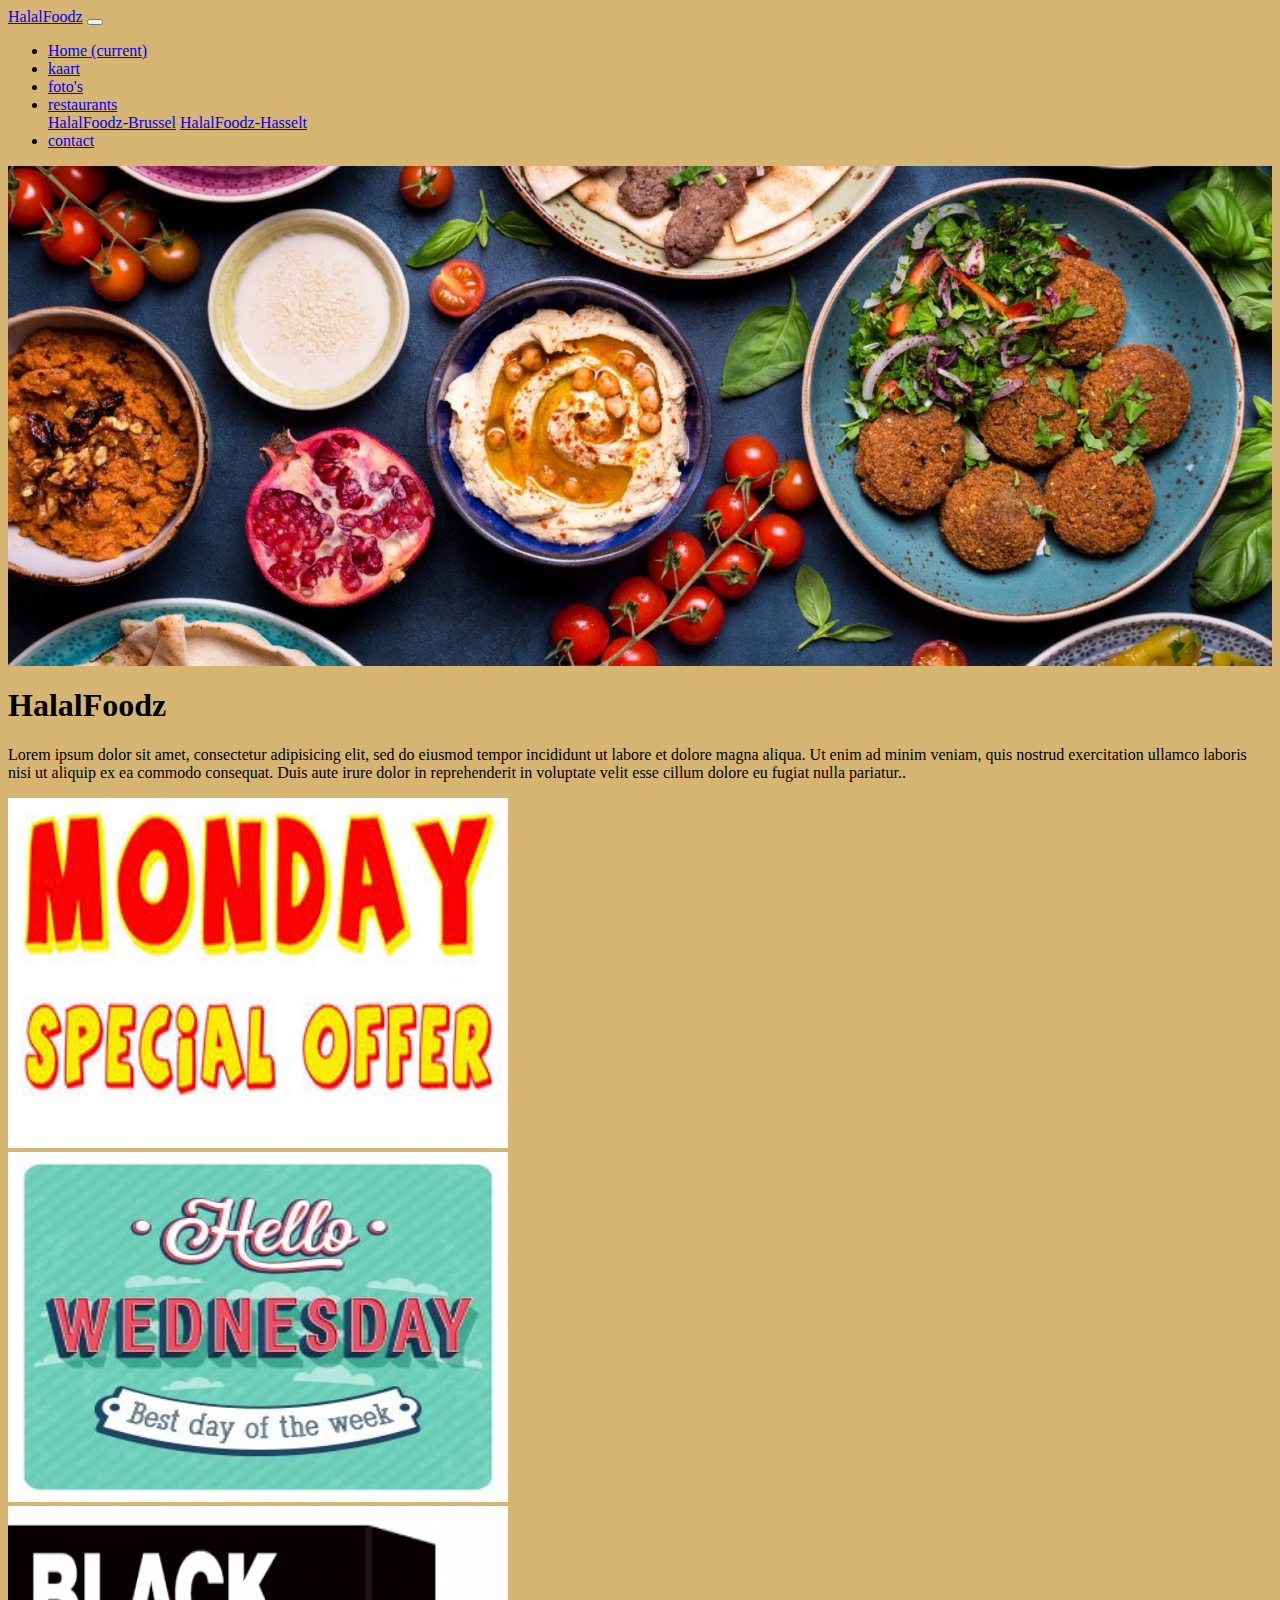
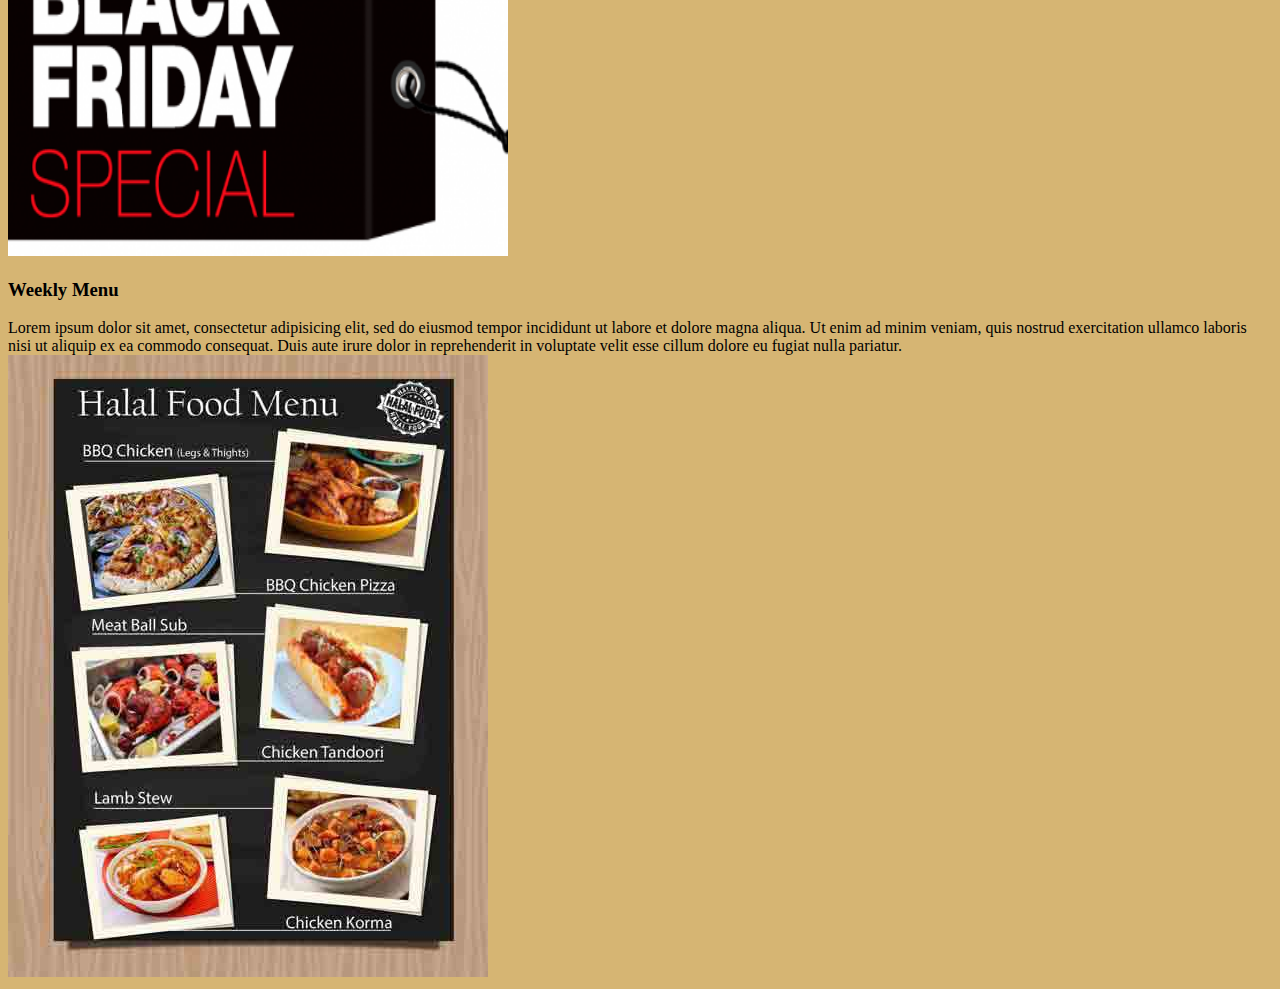
<file: index.html>
<!DOCTYPE html>
<html lang="en" dir="ltr">
  <head>
    <meta charset="utf-8">
    <meta name="viewport" content="width=device-width, initial-scale=1, shrink-to-fit=no">

    <link rel="stylesheet" href="https://stackpath.bootstrapcdn.com/bootstrap/4.1.3/css/bootstrap.min.css" integrity="sha384-MCw98/SFnGE8fJT3GXwEOngsV7Zt27NXFoaoApmYm81iuXoPkFOJwJ8ERdknLPMO" crossorigin="anonymous">
    <script src="https://code.jquery.com/jquery-3.3.1.slim.min.js" integrity="sha384-q8i/X+965DzO0rT7abK41JStQIAqVgRVzpbzo5smXKp4YfRvH+8abtTE1Pi6jizo" crossorigin="anonymous"></script>
    <script src="https://cdnjs.cloudflare.com/ajax/libs/popper.js/1.14.3/umd/popper.min.js" integrity="sha384-ZMP7rVo3mIykV+2+9J3UJ46jBk0WLaUAdn689aCwoqbBJiSnjAK/l8WvCWPIPm49" crossorigin="anonymous"></script>
    <script src="https://stackpath.bootstrapcdn.com/bootstrap/4.1.3/js/bootstrap.min.js" integrity="sha384-ChfqqxuZUCnJSK3+MXmPNIyE6ZbWh2IMqE241rYiqJxyMiZ6OW/JmZQ5stwEULTy" crossorigin="anonymous"></script>
    <link rel="stylesheet" href="style.css">
    <title>restaurant-css-framework</title>
  </head>
  <body>

    <nav class="navbar navbar-expand-lg navbar-light bg-light">
  <a class="navbar-brand" href="index.html">HalalFoodz</a>
  <button class="navbar-toggler" type="button" data-toggle="collapse" data-target="#navbarSupportedContent" aria-controls="navbarSupportedContent" aria-expanded="false" aria-label="Toggle navigation">
    <span class="navbar-toggler-icon"></span>
  </button>
  <div class="collapse navbar-collapse" id="navbarSupportedContent">
    <ul class="navbar-nav mr-auto">
      <li class="nav-item active">
        <a class="nav-link" href="index.html">Home <span class="sr-only">(current)</span></a>
      </li>
      <li class="nav-item">
        <a class="nav-link" href="index2.html">kaart</a>
      </li>
      <li class="nav-item">
        <a class="nav-link" href="index3a.html">foto's</a>
      </li>
      <li class="nav-item dropdown">
        <a class="nav-link dropdown-toggle" href="#" id="navbarDropdown" role="button" data-toggle="dropdown" aria-haspopup="true" aria-expanded="false">
          restaurants
        </a>
        <div class="dropdown-menu" aria-labelledby="navbarDropdown">
          <a class="dropdown-item" href="restaurants1.html">HalalFoodz-Brussel</a>
          <a class="dropdown-item" href="restaurants2.html">HalalFoodz-Hasselt</a>
          <div class="dropdown-divider"></div>

        </div>
      </li>
      <li class="nav-item">
        <a class="nav-link " href="contact.html">contact</a>
      </li>
    </ul>
    <!--<form class="form-inline my-2 my-lg-0">
      <input class="form-control mr-sm-2" type="search" placeholder="zoek.." aria-label="Search">
      <button class="btn btn-outline-success my-2 my-sm-0" type="submit">zoek..</button>
    </form>-->
  </div>
</nav>

    <div class="jumbotron-fluid">

    <div class="jumbotron-foto"></div>
    <h1 class="display-4">HalalFoodz</h1>
    <p class="lead">Lorem ipsum dolor sit amet, consectetur adipisicing elit, sed do eiusmod tempor incididunt ut labore et dolore magna aliqua. Ut enim ad minim veniam, quis nostrud exercitation ullamco laboris nisi ut aliquip ex ea commodo consequat. Duis aute irure dolor in reprehenderit in voluptate velit esse cillum dolore eu fugiat nulla pariatur..</p>
    </div>
    <div class="container-fluid">
    <!--navbar-->

<!--    <div class="container1-fluid">
jumbotron

</div>
cards-->
<div class="container2">
  <div class="row">
    <div class="col-sm">
      <div id="carouselExampleSlidesOnly" class="carousel slide" data-ride="carousel">
        <div class="carousel-inner">
          <div class="carousel-item active">
            <img class="d-block w-100" src="images/Monday_special.jpg" alt="Monday special">
          </div>
          <div class="carousel-item">
            <img class="d-block w-100" src="images/wednesday-special.jpg" alt="wednesday special">
          </div>
          <div class="carousel-item">
            <img class="d-block w-100" src="images/black-friday-special-offer-discount.jpg" alt="Friday special">
          </div>
        </div>
      </div>
</div>

<div class="col-sm">
<div class="card">
  <div class="card-body"><h3>Weekly Menu</h3> Lorem ipsum dolor sit amet, consectetur adipisicing elit, sed do eiusmod tempor incididunt ut labore et dolore magna aliqua. Ut enim ad minim veniam, quis nostrud exercitation ullamco laboris nisi ut aliquip ex ea commodo consequat. Duis aute irure dolor in reprehenderit in voluptate velit esse cillum dolore eu fugiat nulla pariatur.</div>
  <img class="card-img-bottom" src="images/halalmenu.jpg" alt="halal menu">
</div>
</div>
</div>
</div>



</div>


  </body>
</html>
</file>
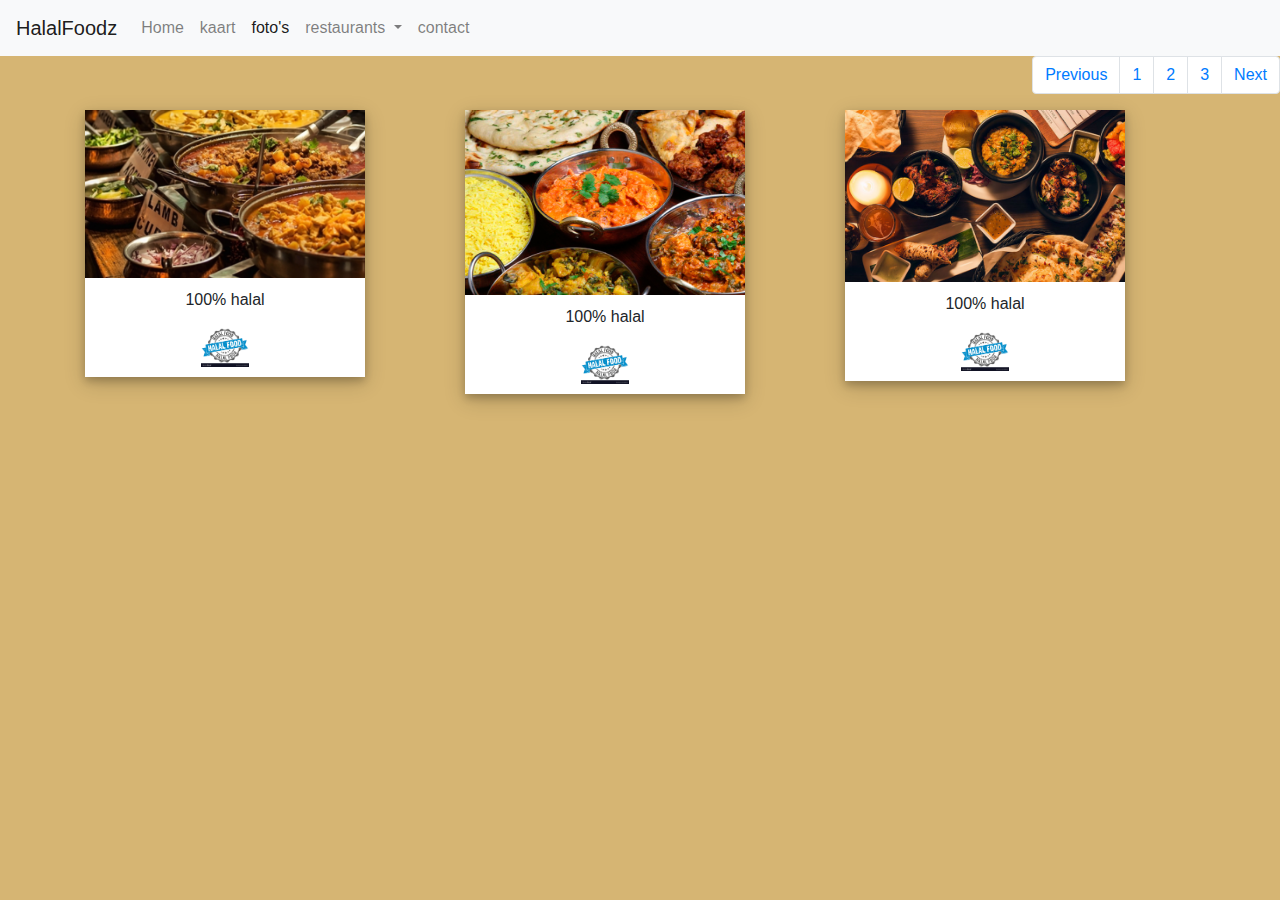
<file: index3a.html>
<!DOCTYPE html>
<html lang="en" dir="ltr">
  <head>
    <meta charset="utf-8">
    <link rel="stylesheet" href="style2.css">
    <link rel="stylesheet" href="https://maxcdn.bootstrapcdn.com/bootstrap/4.0.0/css/bootstrap.min.css" integrity="sha384-Gn5384xqQ1aoWXA+058RXPxPg6fy4IWvTNh0E263XmFcJlSAwiGgFAW/dAiS6JXm" crossorigin="anonymous">
    <script src="https://code.jquery.com/jquery-3.2.1.slim.min.js" integrity="sha384-KJ3o2DKtIkvYIK3UENzmM7KCkRr/rE9/Qpg6aAZGJwFDMVNA/GpGFF93hXpG5KkN" crossorigin="anonymous"></script>
    <script src="https://cdnjs.cloudflare.com/ajax/libs/popper.js/1.12.9/umd/popper.min.js" integrity="sha384-ApNbgh9B+Y1QKtv3Rn7W3mgPxhU9K/ScQsAP7hUibX39j7fakFPskvXusvfa0b4Q" crossorigin="anonymous"></script>
    <script src="https://maxcdn.bootstrapcdn.com/bootstrap/4.0.0/js/bootstrap.min.js" integrity="sha384-JZR6Spejh4U02d8jOt6vLEHfe/JQGiRRSQQxSfFWpi1MquVdAyjUar5+76PVCmYl" crossorigin="anonymous"></script>
    <title>kaart</title>
  </head>
  <body>
<!--navbar-->
<!--  <div class="container-fluid">
    <div class="row">-->
    <nav class="navbar navbar-expand-lg navbar-light bg-light">
  <a class="navbar-brand" href="index.html">HalalFoodz</a>
  <button class="navbar-toggler" type="button" data-toggle="collapse" data-target="#navbarSupportedContent" aria-controls="navbarSupportedContent" aria-expanded="false" aria-label="Toggle navigation">
    <span class="navbar-toggler-icon"></span>
  </button>

  <div class="collapse navbar-collapse" id="navbarSupportedContent">
    <ul class="navbar-nav mr-auto">
      <li class="nav-item ">
        <a class="nav-link" href="index.html">Home <span class="sr-only">(current)</span></a>
      </li>
      <li class="nav-item">
        <a class="nav-link" href="index2.html">kaart</a>
      </li>
      <li class="nav-item active">
        <a class="nav-link" href="index3a.html">foto's</a>
      </li>
      <li class="nav-item dropdown">
        <a class="nav-link dropdown-toggle" href="#" id="navbarDropdown" role="button" data-toggle="dropdown" aria-haspopup="true" aria-expanded="false">
          restaurants
        </a>
        <div class="dropdown-menu" aria-labelledby="navbarDropdown">
          <a class="dropdown-item" href="restaurants1.html">HalalFoodz-Brussel</a>
          <a class="dropdown-item" href="restaurants2.html">HalalFoodz-Hasselt</a>
          <div class="dropdown-divider"></div>

        </div>
      </li>
      <li class="nav-item">
        <a class="nav-link " href="contact.html">contact</a>
      </li>
    </ul>
  </div>
</nav>
<!--</div>
</div>-->



  <nav aria-label="Page navigation example">
  <ul class="pagination justify-content-end">
    <li class="page-item ">
      <a class="page-link" href="index3d.html" tabindex="-1">Previous</a>
    </li>
    <li class="page-item"><a class="page-link" href="index3b.html">1</a></li>
    <li class="page-item"><a class="page-link" href="index3c.html">2</a></li>
    <li class="page-item"><a class="page-link" href="index3d.html">3</a></li>
    <li class="page-item">
      <a class="page-link" href="index3b.html">Next</a>
    </li>
  </ul>
</nav>


    <!--<form class="form-inline my-2 my-lg-0">
      <input class="form-control mr-sm-2" type="search" placeholder="zoek.." aria-label="Search">
      <button class="btn btn-outline-success my-2 my-sm-0" type="submit">zoek..</button>
    </form>-->

<!-- polaroid foto-style-->
<div class="container">
  <div class="row">
    <div class="col-sm-4">
<div class="polaroid">
  <img src="images/halal4.jpg" alt="halal eten" style="width:100%">
  <div class="container2">
    <p>100% halal</p>
    <img src="images/halal-food-stamp-sign.jpg" style=" height:20% ;width:20%">
  </div>
</div>
</div>

<div class="col-sm-4">
<div class="polaroid">
  <img src="images/halal5.jpg" alt="halal eten" style="width:100%">
  <div class="container2">
    <p>100% halal</p>
    <img src="images/halal-food-stamp-sign.jpg" style=" height:20% ;width:20%">
  </div>
</div>
</div>

<div class="col-sm-4">
<div class="polaroid">
  <img src="images/halal6.jpg" alt="halal eten" style="width:100%">
  <div class="container2">
    <p>100% halal</p>
    <img src="images/halal-food-stamp-sign.jpg" style=" height:20% ;width:20%">
  </div>
</div>
</div>

</div>
</div>
  </nav>

  </body>
  </html>
</file>
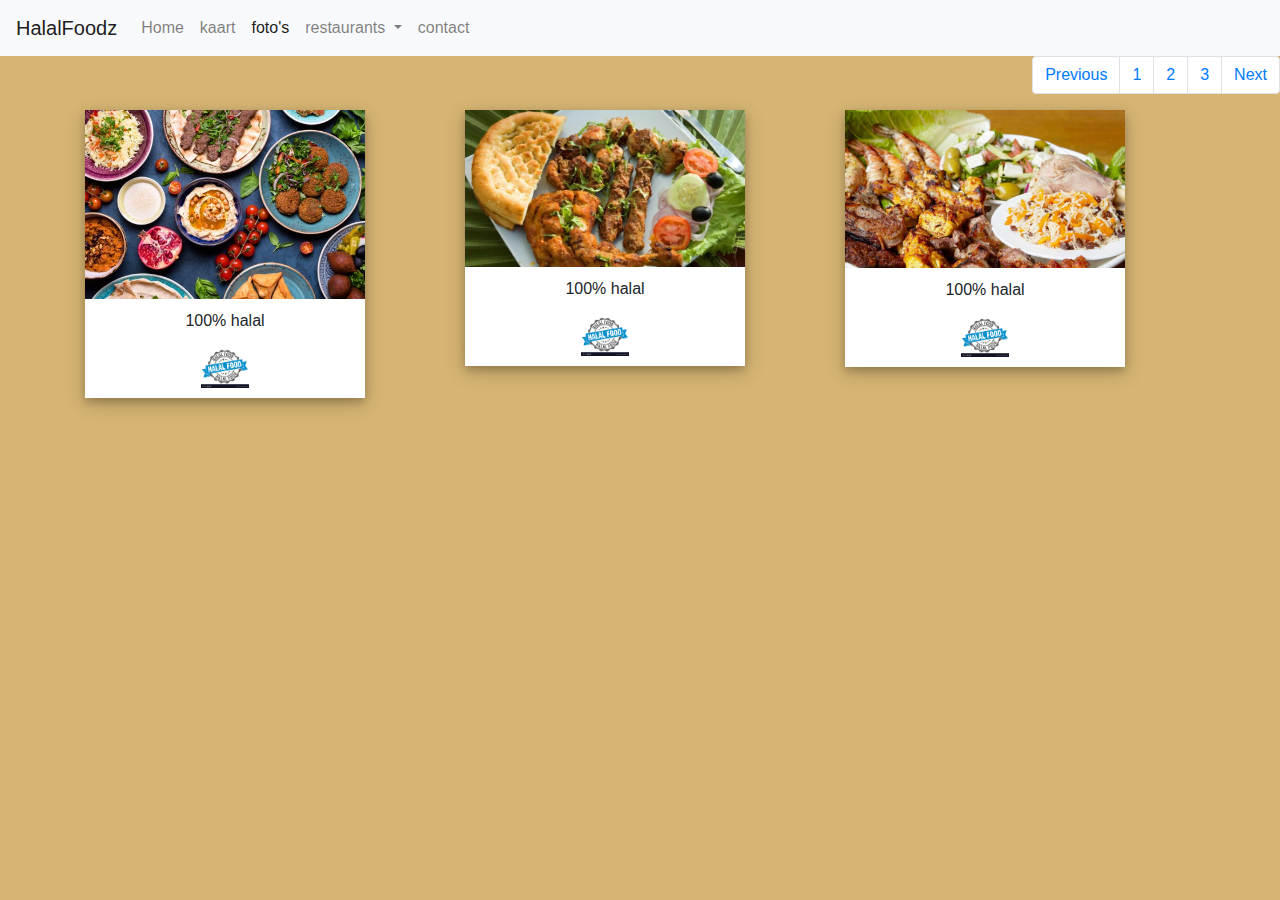
<file: index3b.html>
<!DOCTYPE html>
<html lang="en" dir="ltr">
  <head>
    <meta charset="utf-8">
    <link rel="stylesheet" href="style2.css">
    <link rel="stylesheet" href="https://maxcdn.bootstrapcdn.com/bootstrap/4.0.0/css/bootstrap.min.css" integrity="sha384-Gn5384xqQ1aoWXA+058RXPxPg6fy4IWvTNh0E263XmFcJlSAwiGgFAW/dAiS6JXm" crossorigin="anonymous">
    <script src="https://code.jquery.com/jquery-3.2.1.slim.min.js" integrity="sha384-KJ3o2DKtIkvYIK3UENzmM7KCkRr/rE9/Qpg6aAZGJwFDMVNA/GpGFF93hXpG5KkN" crossorigin="anonymous"></script>
    <script src="https://cdnjs.cloudflare.com/ajax/libs/popper.js/1.12.9/umd/popper.min.js" integrity="sha384-ApNbgh9B+Y1QKtv3Rn7W3mgPxhU9K/ScQsAP7hUibX39j7fakFPskvXusvfa0b4Q" crossorigin="anonymous"></script>
    <script src="https://maxcdn.bootstrapcdn.com/bootstrap/4.0.0/js/bootstrap.min.js" integrity="sha384-JZR6Spejh4U02d8jOt6vLEHfe/JQGiRRSQQxSfFWpi1MquVdAyjUar5+76PVCmYl" crossorigin="anonymous"></script>
    <title>kaart</title>
  </head>
  <body>
<!--navbar-->
<!--  <div class="container-fluid">
    <div class="row">-->
    <nav class="navbar navbar-expand-lg navbar-light bg-light">
  <a class="navbar-brand" href="index.html">HalalFoodz</a>
  <button class="navbar-toggler" type="button" data-toggle="collapse" data-target="#navbarSupportedContent" aria-controls="navbarSupportedContent" aria-expanded="false" aria-label="Toggle navigation">
    <span class="navbar-toggler-icon"></span>
  </button>

  <div class="collapse navbar-collapse" id="navbarSupportedContent">
    <ul class="navbar-nav mr-auto">
      <li class="nav-item">
        <a class="nav-link" href="index.html">Home <span class="sr-only">(current)</span></a>
      </li>
      <li class="nav-item">
        <a class="nav-link" href="index2.html">kaart</a>
      </li>
      <li class="nav-item active">
        <a class="nav-link" href="index3a.html">foto's</a>
      </li>
      <li class="nav-item dropdown">
        <a class="nav-link dropdown-toggle" href="#" id="navbarDropdown" role="button" data-toggle="dropdown" aria-haspopup="true" aria-expanded="false">
          restaurants
        </a>
        <div class="dropdown-menu" aria-labelledby="navbarDropdown">
          <a class="dropdown-item" href="restaurants1.html">HalalFoodz-Brussel</a>
          <a class="dropdown-item" href="restaurants2.html">HalalFoodz-Hasselt</a>
          <div class="dropdown-divider"></div>

        </div>
      </li>
      <li class="nav-item">
        <a class="nav-link " href="contact.html">contact</a>
      </li>
    </ul>
  </div>
</nav>
<!--</div>
</div>-->



  <nav aria-label="Page navigation example">
  <ul class="pagination justify-content-end">
    <li class="page-item ">
      <a class="page-link" href="index3a.html" tabindex="-1">Previous</a>
    </li>
    <li class="page-item"><a class="page-link" href="index3b.html">1</a></li>
    <li class="page-item"><a class="page-link" href="index3c.html">2</a></li>
    <li class="page-item"><a class="page-link" href="index3d.html">3</a></li>
    <li class="page-item">
      <a class="page-link" href="index3c.html">Next</a>
    </li>
  </ul>
</nav>


    <!--<form class="form-inline my-2 my-lg-0">
      <input class="form-control mr-sm-2" type="search" placeholder="zoek.." aria-label="Search">
      <button class="btn btn-outline-success my-2 my-sm-0" type="submit">zoek..</button>
    </form>-->

<!-- polaroid foto-style-->
<div class="container">
  <div class="row">
    <div class="col-sm-4">
<div class="polaroid">
  <img src="images/halal7.jpg" alt="halal eten" style="width:100%">
  <div class="container2">
    <p>100% halal</p>
    <img src="images/halal-food-stamp-sign.jpg" style=" height:20% ;width:20%">
  </div>
</div>
</div>

<div class="col-sm-4">
<div class="polaroid">
  <img src="images/halal8.jpg" alt="halal eten" style="width:100%">
  <div class="container2">
    <p>100% halal</p>
    <img src="images/halal-food-stamp-sign.jpg" style=" height:20% ;width:20%">
  </div>
</div>
</div>

<div class="col-sm-4">
<div class="polaroid">
  <img src="images/halal9.jpg" alt="halal eten" style="width:100%">
  <div class="container2">
    <p>100% halal</p>
    <img src="images/halal-food-stamp-sign.jpg" style=" height:20% ;width:20%">
  </div>
</div>
</div>

</div>
</div>
  </nav>
</file>
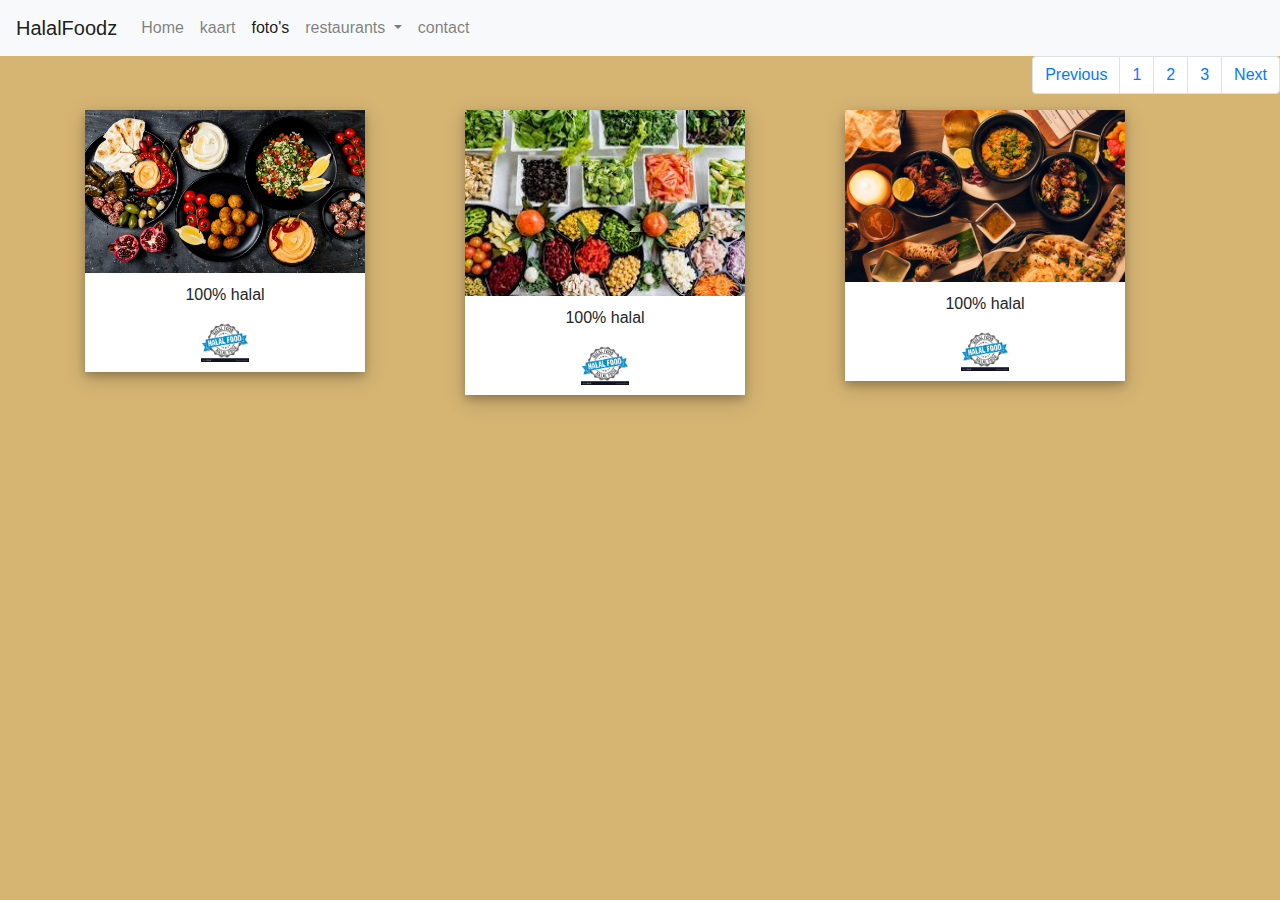
<file: index3c.html>
<!DOCTYPE html>
<html lang="en" dir="ltr">
  <head>
    <meta charset="utf-8">
    <link rel="stylesheet" href="style2.css">
    <link rel="stylesheet" href="https://maxcdn.bootstrapcdn.com/bootstrap/4.0.0/css/bootstrap.min.css" integrity="sha384-Gn5384xqQ1aoWXA+058RXPxPg6fy4IWvTNh0E263XmFcJlSAwiGgFAW/dAiS6JXm" crossorigin="anonymous">
    <script src="https://code.jquery.com/jquery-3.2.1.slim.min.js" integrity="sha384-KJ3o2DKtIkvYIK3UENzmM7KCkRr/rE9/Qpg6aAZGJwFDMVNA/GpGFF93hXpG5KkN" crossorigin="anonymous"></script>
    <script src="https://cdnjs.cloudflare.com/ajax/libs/popper.js/1.12.9/umd/popper.min.js" integrity="sha384-ApNbgh9B+Y1QKtv3Rn7W3mgPxhU9K/ScQsAP7hUibX39j7fakFPskvXusvfa0b4Q" crossorigin="anonymous"></script>
    <script src="https://maxcdn.bootstrapcdn.com/bootstrap/4.0.0/js/bootstrap.min.js" integrity="sha384-JZR6Spejh4U02d8jOt6vLEHfe/JQGiRRSQQxSfFWpi1MquVdAyjUar5+76PVCmYl" crossorigin="anonymous"></script>
    <title>kaart</title>
  </head>
  <body>
<!--navbar-->
<!--  <div class="container-fluid">
    <div class="row">-->
    <nav class="navbar navbar-expand-lg navbar-light bg-light">
  <a class="navbar-brand" href="index.html">HalalFoodz</a>
  <button class="navbar-toggler" type="button" data-toggle="collapse" data-target="#navbarSupportedContent" aria-controls="navbarSupportedContent" aria-expanded="false" aria-label="Toggle navigation">
    <span class="navbar-toggler-icon"></span>
  </button>

  <div class="collapse navbar-collapse" id="navbarSupportedContent">
    <ul class="navbar-nav mr-auto">
      <li class="nav-item">
        <a class="nav-link" href="index.html">Home <span class="sr-only">(current)</span></a>
      </li>
      <li class="nav-item">
        <a class="nav-link" href="index2.html">kaart</a>
      </li>
      <li class="nav-item active">
        <a class="nav-link" href="index3a.html">foto's</a>
      </li>
      <li class="nav-item dropdown">
        <a class="nav-link dropdown-toggle" href="#" id="navbarDropdown" role="button" data-toggle="dropdown" aria-haspopup="true" aria-expanded="false">
          restaurants
        </a>
        <div class="dropdown-menu" aria-labelledby="navbarDropdown">
          <a class="dropdown-item" href="restaurants1.html">HalalFoodz-Brussel</a>
          <a class="dropdown-item" href="restaurants2.html">HalalFoodz-Hasselt</a>
          <div class="dropdown-divider"></div>

        </div>
      </li>
      <li class="nav-item">
        <a class="nav-link " href="contact.html">contact</a>
      </li>
    </ul>
  </div>
</nav>
<!--</div>
</div>-->



  <nav aria-label="Page navigation example">
  <ul class="pagination justify-content-end">
    <li class="page-item ">
      <a class="page-link" href="index3b.html" tabindex="-1">Previous</a>
    </li>
    <li class="page-item"><a class="page-link" href="index3b.html">1</a></li>
    <li class="page-item"><a class="page-link" href="index3c.html">2</a></li>
    <li class="page-item"><a class="page-link" href="index3d.html">3</a></li>
    <li class="page-item">
      <a class="page-link" href="index3d.html">Next</a>
    </li>
  </ul>
</nav>


    <!--<form class="form-inline my-2 my-lg-0">
      <input class="form-control mr-sm-2" type="search" placeholder="zoek.." aria-label="Search">
      <button class="btn btn-outline-success my-2 my-sm-0" type="submit">zoek..</button>
    </form>-->

<!-- polaroid foto-style-->
<div class="container">
  <div class="row">
    <div class="col-sm-4">
<div class="polaroid">
  <img src="images/halal11.png" alt="halal eten" style="width:100%">
  <div class="container2">
    <p>100% halal</p>
    <img src="images/halal-food-stamp-sign.jpg" style=" height:20% ;width:20%">
  </div>
</div>
</div>

<div class="col-sm-4">
<div class="polaroid">
  <img src="images/halal13.jpeg" alt="halal eten" style="width:100%">
  <div class="container2">
    <p>100% halal</p>
    <img src="images/halal-food-stamp-sign.jpg" style=" height:20% ;width:20%">
  </div>
</div>
</div>

<div class="col-sm-4">
<div class="polaroid">
  <img src="images/halal14.jpg" alt="halal eten" style="width:100%">
  <div class="container2">
    <p>100% halal</p>
    <img src="images/halal-food-stamp-sign.jpg" style=" height:20% ;width:20%">
  </div>
</div>
</div>

</div>
</div>
  </nav>
</file>
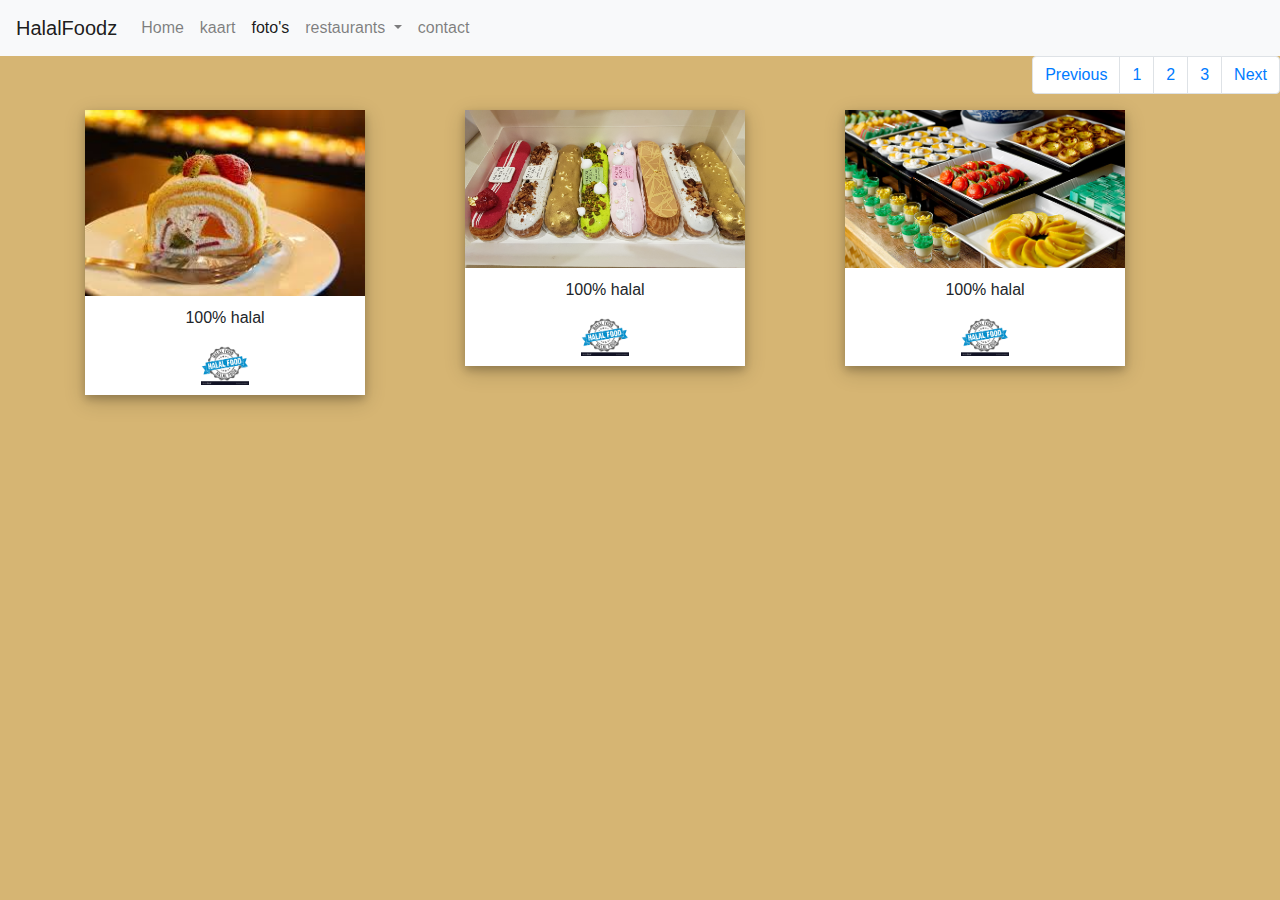
<file: index3d.html>
<!DOCTYPE html>
<html lang="en" dir="ltr">
  <head>
    <meta charset="utf-8">
    <link rel="stylesheet" href="style2.css">
    <link rel="stylesheet" href="https://maxcdn.bootstrapcdn.com/bootstrap/4.0.0/css/bootstrap.min.css" integrity="sha384-Gn5384xqQ1aoWXA+058RXPxPg6fy4IWvTNh0E263XmFcJlSAwiGgFAW/dAiS6JXm" crossorigin="anonymous">
    <script src="https://code.jquery.com/jquery-3.2.1.slim.min.js" integrity="sha384-KJ3o2DKtIkvYIK3UENzmM7KCkRr/rE9/Qpg6aAZGJwFDMVNA/GpGFF93hXpG5KkN" crossorigin="anonymous"></script>
    <script src="https://cdnjs.cloudflare.com/ajax/libs/popper.js/1.12.9/umd/popper.min.js" integrity="sha384-ApNbgh9B+Y1QKtv3Rn7W3mgPxhU9K/ScQsAP7hUibX39j7fakFPskvXusvfa0b4Q" crossorigin="anonymous"></script>
    <script src="https://maxcdn.bootstrapcdn.com/bootstrap/4.0.0/js/bootstrap.min.js" integrity="sha384-JZR6Spejh4U02d8jOt6vLEHfe/JQGiRRSQQxSfFWpi1MquVdAyjUar5+76PVCmYl" crossorigin="anonymous"></script>
    <title>kaart</title>
  </head>
  <body>
<!--navbar-->
<!--  <div class="container-fluid">
    <div class="row">-->
    <nav class="navbar navbar-expand-lg navbar-light bg-light">
  <a class="navbar-brand" href="index.html">HalalFoodz</a>
  <button class="navbar-toggler" type="button" data-toggle="collapse" data-target="#navbarSupportedContent" aria-controls="navbarSupportedContent" aria-expanded="false" aria-label="Toggle navigation">
    <span class="navbar-toggler-icon"></span>
  </button>

  <div class="collapse navbar-collapse" id="navbarSupportedContent">
    <ul class="navbar-nav mr-auto">
      <li class="nav-item">
        <a class="nav-link" href="index.html">Home <span class="sr-only">(current)</span></a>
      </li>
      <li class="nav-item">
        <a class="nav-link" href="index2.html">kaart</a>
      </li>
      <li class="nav-item active">
        <a class="nav-link" href="index3a.html">foto's</a>
      </li>
      <li class="nav-item dropdown">
        <a class="nav-link dropdown-toggle" href="#" id="navbarDropdown" role="button" data-toggle="dropdown" aria-haspopup="true" aria-expanded="false">
          restaurants
        </a>
        <div class="dropdown-menu" aria-labelledby="navbarDropdown">
          <a class="dropdown-item" href="restaurants1.html">HalalFoodz-Brussel</a>
          <a class="dropdown-item" href="restaurants2.html">HalalFoodz-Hasselt</a>
          <div class="dropdown-divider"></div>

        </div>
      </li>
      <li class="nav-item">
        <a class="nav-link " href="contact.html">contact</a>
      </li>
    </ul>
  </div>
</nav>
<!--</div>
</div>-->



  <nav aria-label="Page navigation example">
  <ul class="pagination justify-content-end">
    <li class="page-item ">
      <a class="page-link" href="index3c.html" tabindex="-1">Previous</a>
    </li>
    <li class="page-item"><a class="page-link" href="index3b.html">1</a></li>
    <li class="page-item"><a class="page-link" href="index3c.html">2</a></li>
    <li class="page-item"><a class="page-link" href="index3d.html">3</a></li>
    <li class="page-item">
      <a class="page-link" href="index3a.html">Next</a>
    </li>
  </ul>
</nav>


    <!--<form class="form-inline my-2 my-lg-0">
      <input class="form-control mr-sm-2" type="search" placeholder="zoek.." aria-label="Search">
      <button class="btn btn-outline-success my-2 my-sm-0" type="submit">zoek..</button>
    </form>-->

<!-- polaroid foto-style-->
<div class="container">
  <div class="row">
    <div class="col-sm-4">
<div class="polaroid">
  <img src="images/dessert1.jpeg" alt="halal eten" style="width:100%">
  <div class="container2">
    <p>100% halal</p>
    <img src="images/halal-food-stamp-sign.jpg" style=" height:20% ;width:20%">
  </div>
</div>
</div>

<div class="col-sm-4">
<div class="polaroid">
  <img src="images/dessert2.jpg" alt="halal eten" style="width:100%">
  <div class="container2">
    <p>100% halal</p>
    <img src="images/halal-food-stamp-sign.jpg" style=" height:20% ;width:20%">
  </div>
</div>
</div>

<div class="col-sm-4">
<div class="polaroid">
  <img src="images/dessert4.jpg" alt="halal eten" style="width:100%">
  <div class="container2">
    <p>100% halal</p>
    <img src="images/halal-food-stamp-sign.jpg" style=" height:20% ;width:20%">
  </div>
</div>
</div>

</div>
</div>
  </nav>
</file>
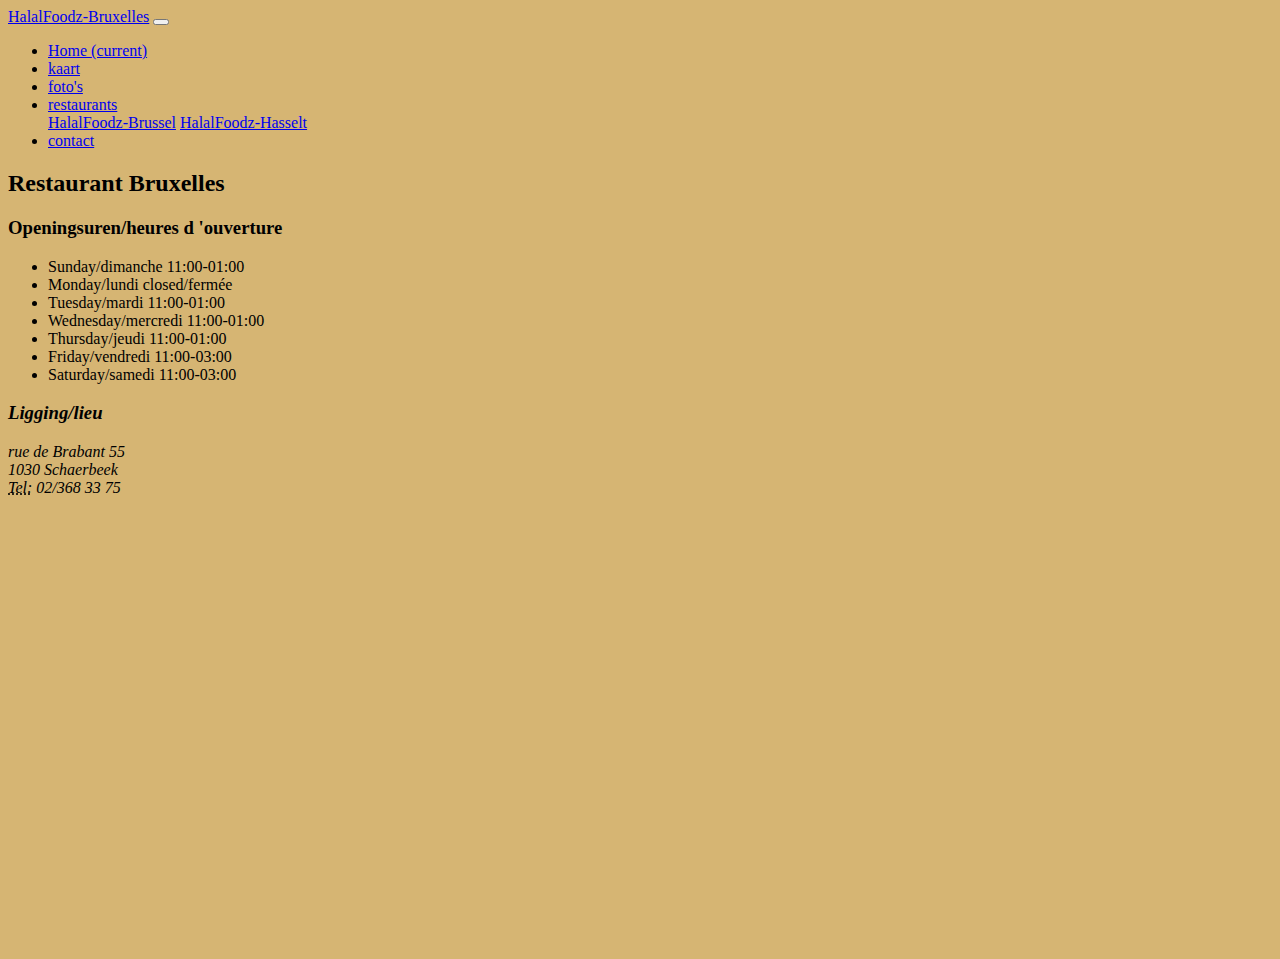
<file: restaurants1.html>
<!DOCTYPE html>
<html lang="en" dir="ltr">
  <head>
    <meta charset="utf-8">
    <meta name="viewport" content="width=device-width, initial-scale=1, shrink-to-fit=no">
    <link rel="stylesheet" href="style.css">
    <link rel="stylesheet" href="https://stackpath.bootstrapcdn.com/bootstrap/4.1.3/css/bootstrap.min.css" integrity="sha384-MCw98/SFnGE8fJT3GXwEOngsV7Zt27NXFoaoApmYm81iuXoPkFOJwJ8ERdknLPMO" crossorigin="anonymous">
    <script src="https://code.jquery.com/jquery-3.3.1.slim.min.js" integrity="sha384-q8i/X+965DzO0rT7abK41JStQIAqVgRVzpbzo5smXKp4YfRvH+8abtTE1Pi6jizo" crossorigin="anonymous"></script>
    <script src="https://cdnjs.cloudflare.com/ajax/libs/popper.js/1.14.3/umd/popper.min.js" integrity="sha384-ZMP7rVo3mIykV+2+9J3UJ46jBk0WLaUAdn689aCwoqbBJiSnjAK/l8WvCWPIPm49" crossorigin="anonymous"></script>
    <script src="https://stackpath.bootstrapcdn.com/bootstrap/4.1.3/js/bootstrap.min.js" integrity="sha384-ChfqqxuZUCnJSK3+MXmPNIyE6ZbWh2IMqE241rYiqJxyMiZ6OW/JmZQ5stwEULTy" crossorigin="anonymous"></script>
    <title>restaurant-css-framework</title>
  </head>
  <body>
    <!--navbar-->
    <nav class="navbar navbar-expand-lg navbar-light bg-light">
  <a class="navbar-brand" href="index.html">HalalFoodz-Bruxelles</a>
  <button class="navbar-toggler" type="button" data-toggle="collapse" data-target="#navbarSupportedContent" aria-controls="navbarSupportedContent" aria-expanded="false" aria-label="Toggle navigation">
    <span class="navbar-toggler-icon"></span>
  </button>

  <div class="collapse navbar-collapse" id="navbarSupportedContent">
    <ul class="navbar-nav mr-auto">
      <li class="nav-item">
        <a class="nav-link" href="index.html">Home <span class="sr-only">(current)</span></a>
      </li>
      <li class="nav-item">
        <a class="nav-link" href="index2.html">kaart</a>
      </li>
      <li class="nav-item">
        <a class="nav-link" href="index3a.html">foto's</a>
      </li>
      <li class="nav-item dropdown">
        <a class="nav-link dropdown-toggle" href="#" id="navbarDropdown" role="button" data-toggle="dropdown" aria-haspopup="true" aria-expanded="false">
          restaurants
        </a>
        <div class="dropdown-menu" aria-labelledby="navbarDropdown">
          <a class="dropdown-item " href="restaurants1.html">HalalFoodz-Brussel</a>
          <a class="dropdown-item" href="restaurants2.html">HalalFoodz-Hasselt</a>
          <div class="dropdown-divider"></div>

        </div>
      </li>
      <li class="nav-item">
        <a class="nav-link " href="contact.html">contact</a>
      </li>
    </ul>
    <!--<form class="form-inline my-2 my-lg-0">
      <input class="form-control mr-sm-2" type="search" placeholder="zoek.." aria-label="Search">
      <button class="btn btn-outline-success my-2 my-sm-0" type="submit">zoek..</button>
    </form>-->
  </div>
</nav>

<div class="p-2"></div>

<div class="row text-center border-primary">
<div class = "col-md-12 text-center text-white"><h2>Restaurant Bruxelles</h2>
<div class="business-hours">
<h3 class="title">Openingsuren/heures d 'ouverture</h3>
<ul class="list-unstyled opening-hours">
<li>Sunday/dimanche <span class="pull-right">11:00-01:00</span></li>
<li>Monday/lundi <span class="pull-right">closed/fermée</span></li>
<li>Tuesday/mardi <span class="pull-right">11:00-01:00</span></li>
<li>Wednesday/mercredi <span class="pull-right">11:00-01:00</span></li>
<li>Thursday/jeudi <span class="pull-right">11:00-01:00</span></li>
<li>Friday/vendredi <span class="pull-right">11:00-03:00</span></li>
<li>Saturday/samedi <span class="pull-right">11:00-03:00</span></li>
</ul>
</div>

            <address>
              <h3 class="title">Ligging/lieu</h3>
              rue de Brabant 55<br>
              1030 Schaerbeek<br>
              <abbr title="Phone">Tel:</abbr> 02/368 33 75
            </address>
            <iframe src="https://www.google.com/maps/embed?pb=!1m18!1m12!1m3!1d1259.2261493052524!2d4.362889153309515!3d50.85982582421558!2m3!1f0!2f0!3f0!3m2!1i1024!2i768!4f13.1!3m3!1m2!1s0x47c3c377ba9243a5%3A0x16a57968d1950e67!2sBrabantstraat+55%2C+1030+Schaarbeek!5e0!3m2!1snl!2sbe!4v1543397376371" width="600" height="450" frameborder="0" style="border:0" allowfullscreen></iframe>
    </div>



</body>
</html>
</file>
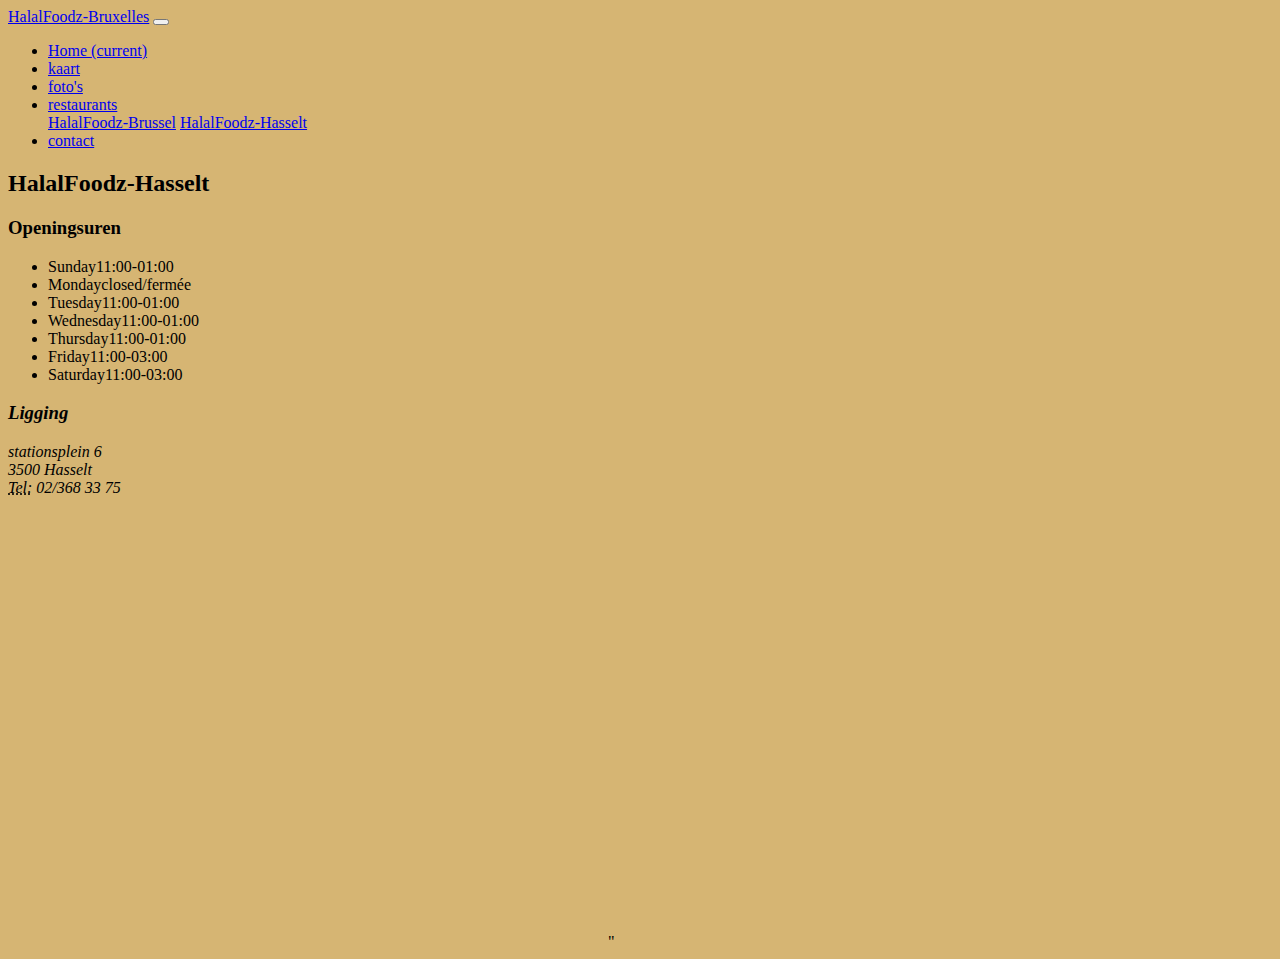
<file: restaurants2.html>
<!DOCTYPE html>
<html lang="en" dir="ltr">
  <head>
    <meta charset="utf-8">
    <meta name="viewport" content="width=device-width, initial-scale=1, shrink-to-fit=no">
    <link rel="stylesheet" href="style.css">
    <link rel="stylesheet" href="https://stackpath.bootstrapcdn.com/bootstrap/4.1.3/css/bootstrap.min.css" integrity="sha384-MCw98/SFnGE8fJT3GXwEOngsV7Zt27NXFoaoApmYm81iuXoPkFOJwJ8ERdknLPMO" crossorigin="anonymous">
    <script src="https://code.jquery.com/jquery-3.3.1.slim.min.js" integrity="sha384-q8i/X+965DzO0rT7abK41JStQIAqVgRVzpbzo5smXKp4YfRvH+8abtTE1Pi6jizo" crossorigin="anonymous"></script>
    <script src="https://cdnjs.cloudflare.com/ajax/libs/popper.js/1.14.3/umd/popper.min.js" integrity="sha384-ZMP7rVo3mIykV+2+9J3UJ46jBk0WLaUAdn689aCwoqbBJiSnjAK/l8WvCWPIPm49" crossorigin="anonymous"></script>
    <script src="https://stackpath.bootstrapcdn.com/bootstrap/4.1.3/js/bootstrap.min.js" integrity="sha384-ChfqqxuZUCnJSK3+MXmPNIyE6ZbWh2IMqE241rYiqJxyMiZ6OW/JmZQ5stwEULTy" crossorigin="anonymous"></script>
    <title>restaurant-css-framework</title>
  </head>
  <body>
    <!--navbar-->
    <nav class="navbar navbar-expand-lg navbar-light bg-light">
  <a class="navbar-brand" href="index.html">HalalFoodz-Bruxelles</a>
  <button class="navbar-toggler" type="button" data-toggle="collapse" data-target="#navbarSupportedContent" aria-controls="navbarSupportedContent" aria-expanded="false" aria-label="Toggle navigation">
    <span class="navbar-toggler-icon"></span>
  </button>

  <div class="collapse navbar-collapse" id="navbarSupportedContent">
    <ul class="navbar-nav mr-auto">
      <li class="nav-item">
        <a class="nav-link" href="index.html">Home <span class="sr-only">(current)</span></a>
      </li>
      <li class="nav-item">
        <a class="nav-link" href="index2.html">kaart</a>
      </li>
      <li class="nav-item">
        <a class="nav-link" href="index3a.html">foto's</a>
      </li>
      <li class="nav-item dropdown">
        <a class="nav-link dropdown-toggle" href="#" id="navbarDropdown" role="button" data-toggle="dropdown" aria-haspopup="true" aria-expanded="false">
          restaurants
        </a>
        <div class="dropdown-menu" aria-labelledby="navbarDropdown">
          <a class="dropdown-item " href="restaurants1.html">HalalFoodz-Brussel</a>
          <a class="dropdown-item" href="restaurants2.html">HalalFoodz-Hasselt</a>
          <div class="dropdown-divider"></div>

        </div>
      </li>
      <li class="nav-item">
        <a class="nav-link " href="contact.html">contact</a>
      </li>
    </ul>
    <!--<form class="form-inline my-2 my-lg-0">
      <input class="form-control mr-sm-2" type="search" placeholder="zoek.." aria-label="Search">
      <button class="btn btn-outline-success my-2 my-sm-0" type="submit">zoek..</button>
    </form>-->
  </div>
</nav>

<div class="p-2"></div>

<div class="row text-center border-primary">
<div class = "col-md-12 text-center text-white"><h2>HalalFoodz-Hasselt</h2>
<div class="business-hours">
<h3 class="title">Openingsuren</h3>
<ul class="list-unstyled opening-hours">
<li>Sunday<span class="pull-right">11:00-01:00</span></li>
<li>Monday<span class="pull-right">closed/fermée</span></li>
<li>Tuesday<span class="pull-right">11:00-01:00</span></li>
<li>Wednesday<span class="pull-right">11:00-01:00</span></li>
<li>Thursday<span class="pull-right">11:00-01:00</span></li>
<li>Friday<span class="pull-right">11:00-03:00</span></li>
<li>Saturday<span class="pull-right">11:00-03:00</span></li>
</ul>
</div>

            <address>
              <h3 class="title">Ligging</h3>
              stationsplein 6<br>
              3500 Hasselt<br>
              <abbr title="Phone">Tel:</abbr> 02/368 33 75
            </address>
          <iframe src="https://www.google.com/maps/embed?pb=!1m18!1m12!1m3!1d2514.609705429165!2d5.3254157931188955!3d50.930936484252406!2m3!1f0!2f0!3f0!3m2!1i1024!2i768!4f13.1!3m3!1m2!1s0x47c1222c9785df69%3A0xd71f0697d39431cd!2sHasselt!5e0!3m2!1snl!2sbe!4v1543395874294" width="600" height="450" frameborder="0" style="border:0" allowfullscreen></iframe>"
    </div>



</body>
</html>
</file>
<file: style.css>
body{
  background-color: #d6b573 !important;
}
.navbar{
  width:auto;
}
.container{
  background-color: #d6b573 !important;
}

.jumbotron-foto{
  background-image: url("images/Halalfoodz_jumbotronpic.jpg");
  background-size: cover;
  height:500px;
  width: auto;

}
.carousel-inner img{
  width:500px;
  height:350px;

}
</file>
<file: style2.css>
body{
  background-color: #d6b573 !important;
}
.polaroid {
  width: 80%;
  background-color: white;
  box-shadow: 0 4px 8px 0 rgba(0, 0, 0, 0.2), 0 6px 20px 0 rgba(0, 0, 0, 0.19);
  margin-bottom: 25px;

}
.container2 {
  text-align: center;
  padding: 10px 20px;
}
</file>
